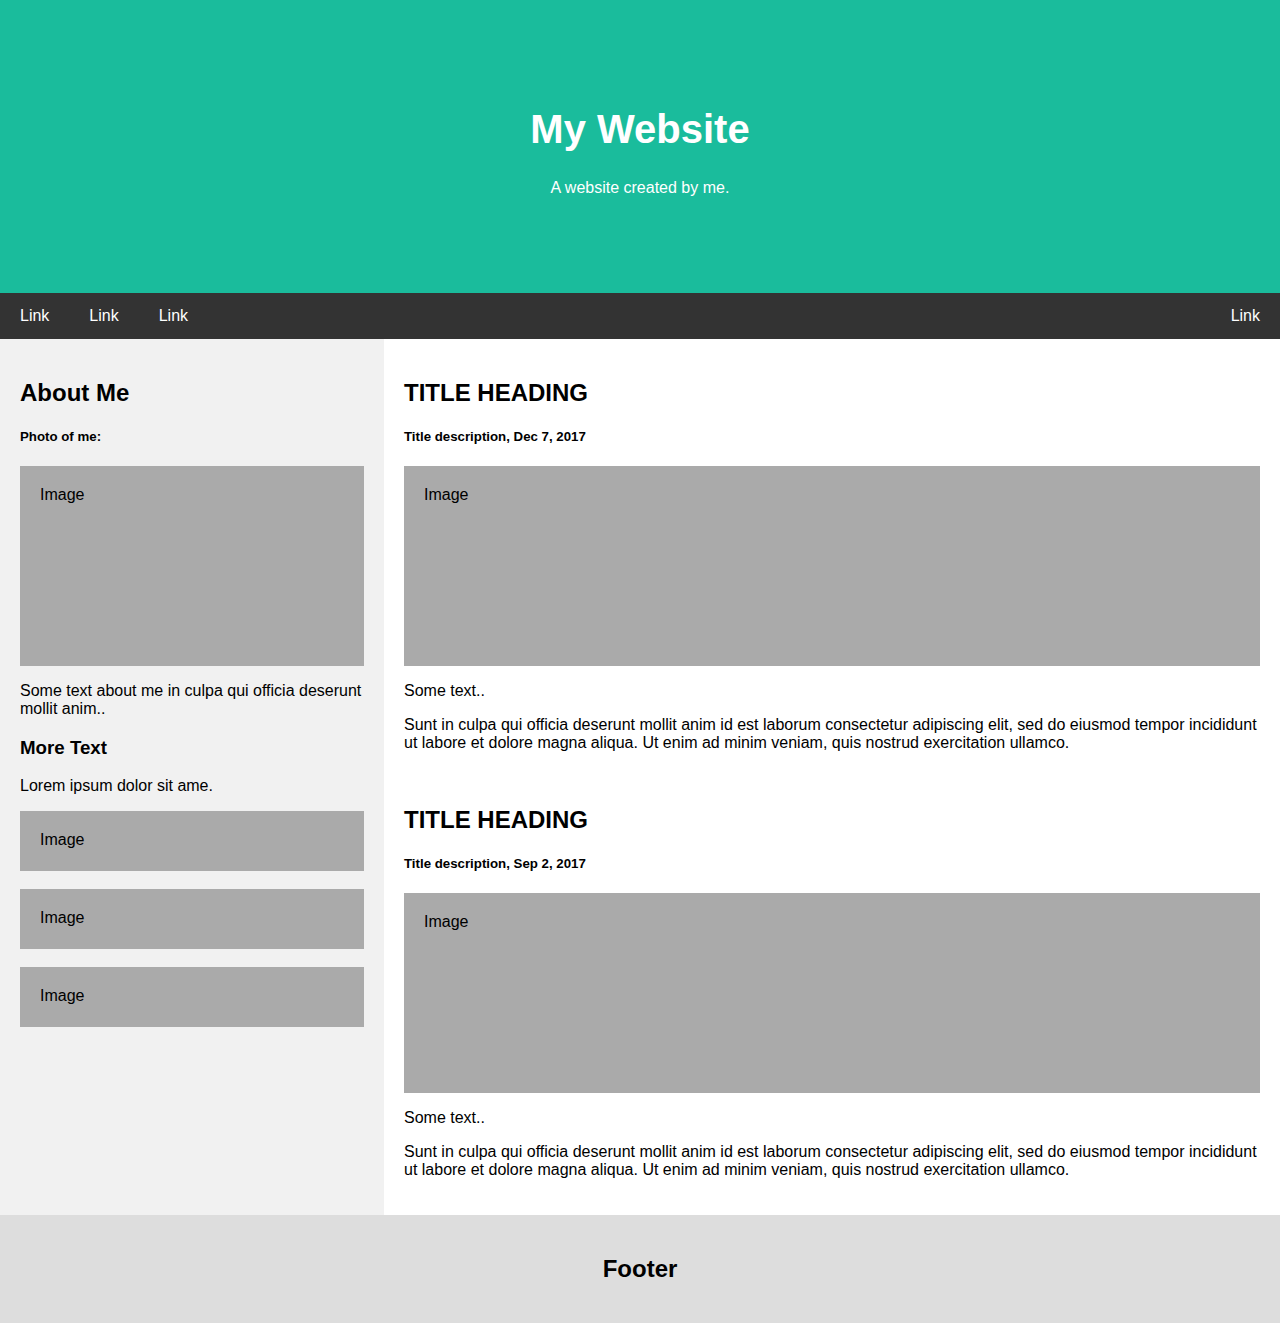
<file: Nguyen/index2.html>
<!DOCTYPE html>
<html lang="en">
<head>
<title>Page Title</title>
<meta charset="UTF-8">
<meta name="viewport" content="width=device-width, initial-scale=1">
<style>
* {
  box-sizing: border-box;
}

body {
  font-family: Arial, Helvetica, sans-serif;
  margin: 0;
}

.header {
  padding: 80px;
  text-align: center;
  background: #1abc9c;
  color: white;
}

.header h1 {
  font-size: 40px;
}

.navbar {
  overflow: hidden;
  background-color: #333;
}

.navbar a {
  float: left;
  display: block;
  color: white;
  text-align: center;
  padding: 14px 20px;
  text-decoration: none;
}

.navbar a.right {
  float: right;
}

.navbar a:hover {
  background-color: #ddd;
  color: black;
}

.row {  
  display: -ms-flexbox; /* IE10 */
  display: flex;
  -ms-flex-wrap: wrap; /* IE10 */
  flex-wrap: wrap;
}

.side {
  -ms-flex: 30%; /* IE10 */
  flex: 30%;
  background-color: #f1f1f1;
  padding: 20px;
}

.main {   
  -ms-flex: 70%; /* IE10 */
  flex: 70%;
  background-color: white;
  padding: 20px;
}

.fakeimg {
  background-color: #aaa;
  width: 100%;
  padding: 20px;
}

.footer {
  padding: 20px;
  text-align: center;
  background: #ddd;
}

@media screen and (max-width: 700px) {
  .row {   
    flex-direction: column;
  }
}

@media screen and (max-width: 400px) {
  .navbar a {
    float: none;
    width: 100%;
  }
}
</style>
</head>
<body>

<div class="header">
  <h1>My Website</h1>
  <p>A website created by me.</p>
</div>

<div class="navbar">
  <a href="#">Link</a>
  <a href="#">Link</a>
  <a href="#">Link</a>
  <a href="#" class="right">Link</a>
</div>

<div class="row">
  <div class="side">
    <h2>About Me</h2>
    <h5>Photo of me:</h5>
    <div class="fakeimg" style="height:200px;">Image</div>
    <p>Some text about me in culpa qui officia deserunt mollit anim..</p>
    <h3>More Text</h3>
    <p>Lorem ipsum dolor sit ame.</p>
    <div class="fakeimg" style="height:60px;">Image</div><br>
    <div class="fakeimg" style="height:60px;">Image</div><br>
    <div class="fakeimg" style="height:60px;">Image</div>
  </div>
  <div class="main">
    <h2>TITLE HEADING</h2>
    <h5>Title description, Dec 7, 2017</h5>
    <div class="fakeimg" style="height:200px;">Image</div>
    <p>Some text..</p>
    <p>Sunt in culpa qui officia deserunt mollit anim id est laborum consectetur adipiscing elit, sed do eiusmod tempor incididunt ut labore et dolore magna aliqua. Ut enim ad minim veniam, quis nostrud exercitation ullamco.</p>
    <br>
    <h2>TITLE HEADING</h2>
    <h5>Title description, Sep 2, 2017</h5>
    <div class="fakeimg" style="height:200px;">Image</div>
    <p>Some text..</p>
    <p>Sunt in culpa qui officia deserunt mollit anim id est laborum consectetur adipiscing elit, sed do eiusmod tempor incididunt ut labore et dolore magna aliqua. Ut enim ad minim veniam, quis nostrud exercitation ullamco.</p>
  </div>
</div>

<div class="footer">
  <h2>Footer</h2>
</div>

</body>
</html>
</file>
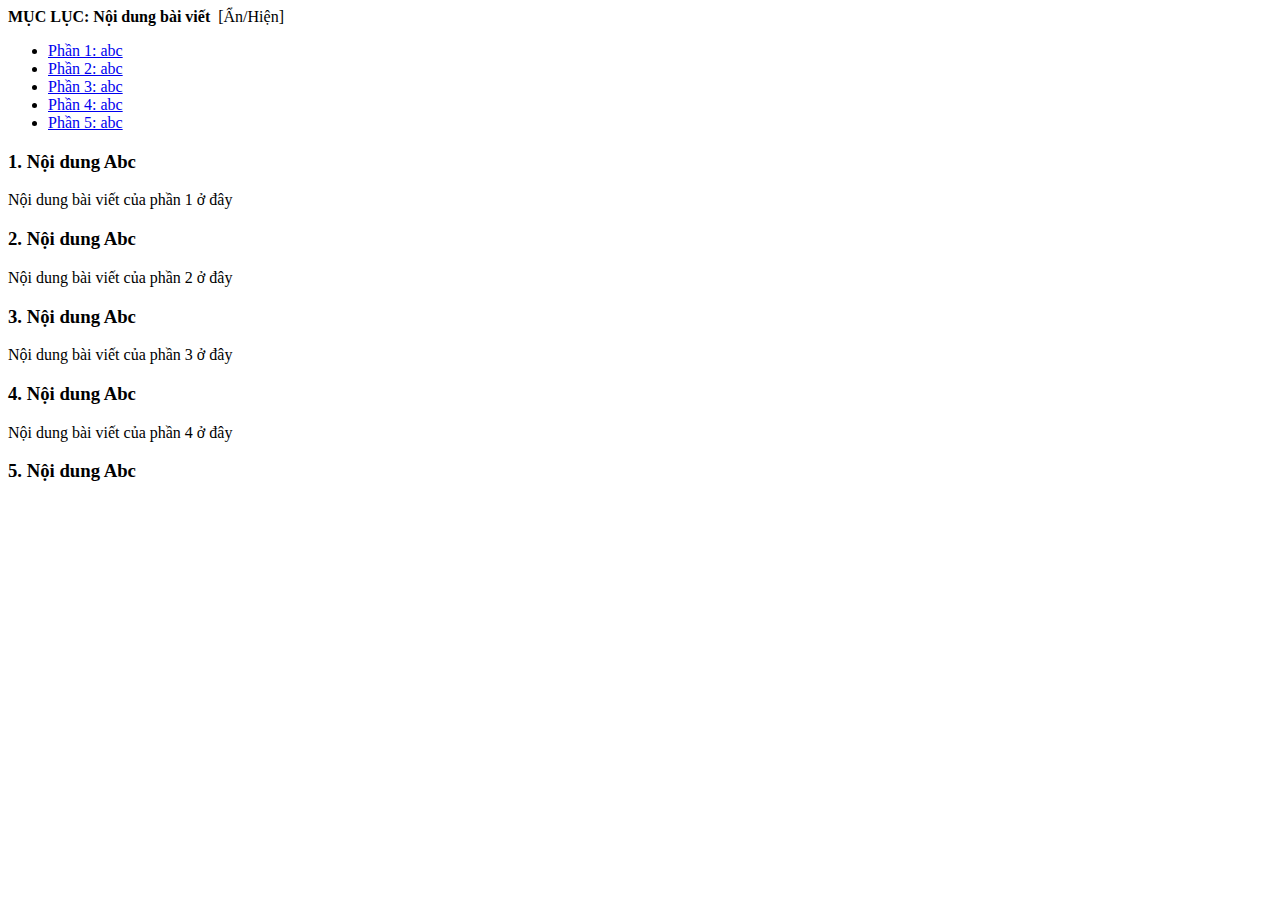
<file: Nguyen/test.html>
<html>
    <script>
        var acc = document.getElementsByClassName("accordion");
        var i;
        for (i = 0; i &lt; acc.length; i++) {
            acc[i].onclick = function(){
                this.classList.toggle("active");
                this.nextElementSibling.classList.toggle("show");
          }
        }
        </script>
    
    <body>
        
        <div id="toc_container">
            <b>MỤC LỤC: Nội dung bài viết</b>&nbsp; <span class="accordion active">[Ẩn/Hiện]</span>
            <br />
            <div class="panel show">
            <ul class="toc_list">
            <li><a href="#phan-1">Phần 1: abc</a></li>
            <li><a href="#phan-2">Phần 2: abc</a></li>
            <li><a href="#phan-3">Phần 3: abc</a></li>
            <li><a href="#phan-4">Phần 4: abc</a></li>
            <li><a href="#phan-5">Phần 5: abc</a></li>
            </ul>
            </div>
            </div>
    <h3 id="phan-1"> 1. Nội dung Abc</h3>
            Nội dung bài viết của phần 1 ở đây
     <h3 id="phan-2"> 2. Nội dung Abc</h3>
            Nội dung bài viết của phần 2 ở đây
     <h3 id="phan-3"> 3. Nội dung Abc</h3>
            Nội dung bài viết của phần 3 ở đây
     <h3 id="phan-4"> 4. Nội dung Abc</h3>
            Nội dung bài viết của phần 4 ở đây
     <h3 id="phan-5"> 5. Nội dung Abc</h3>    
    </body>
</html>
</file>
